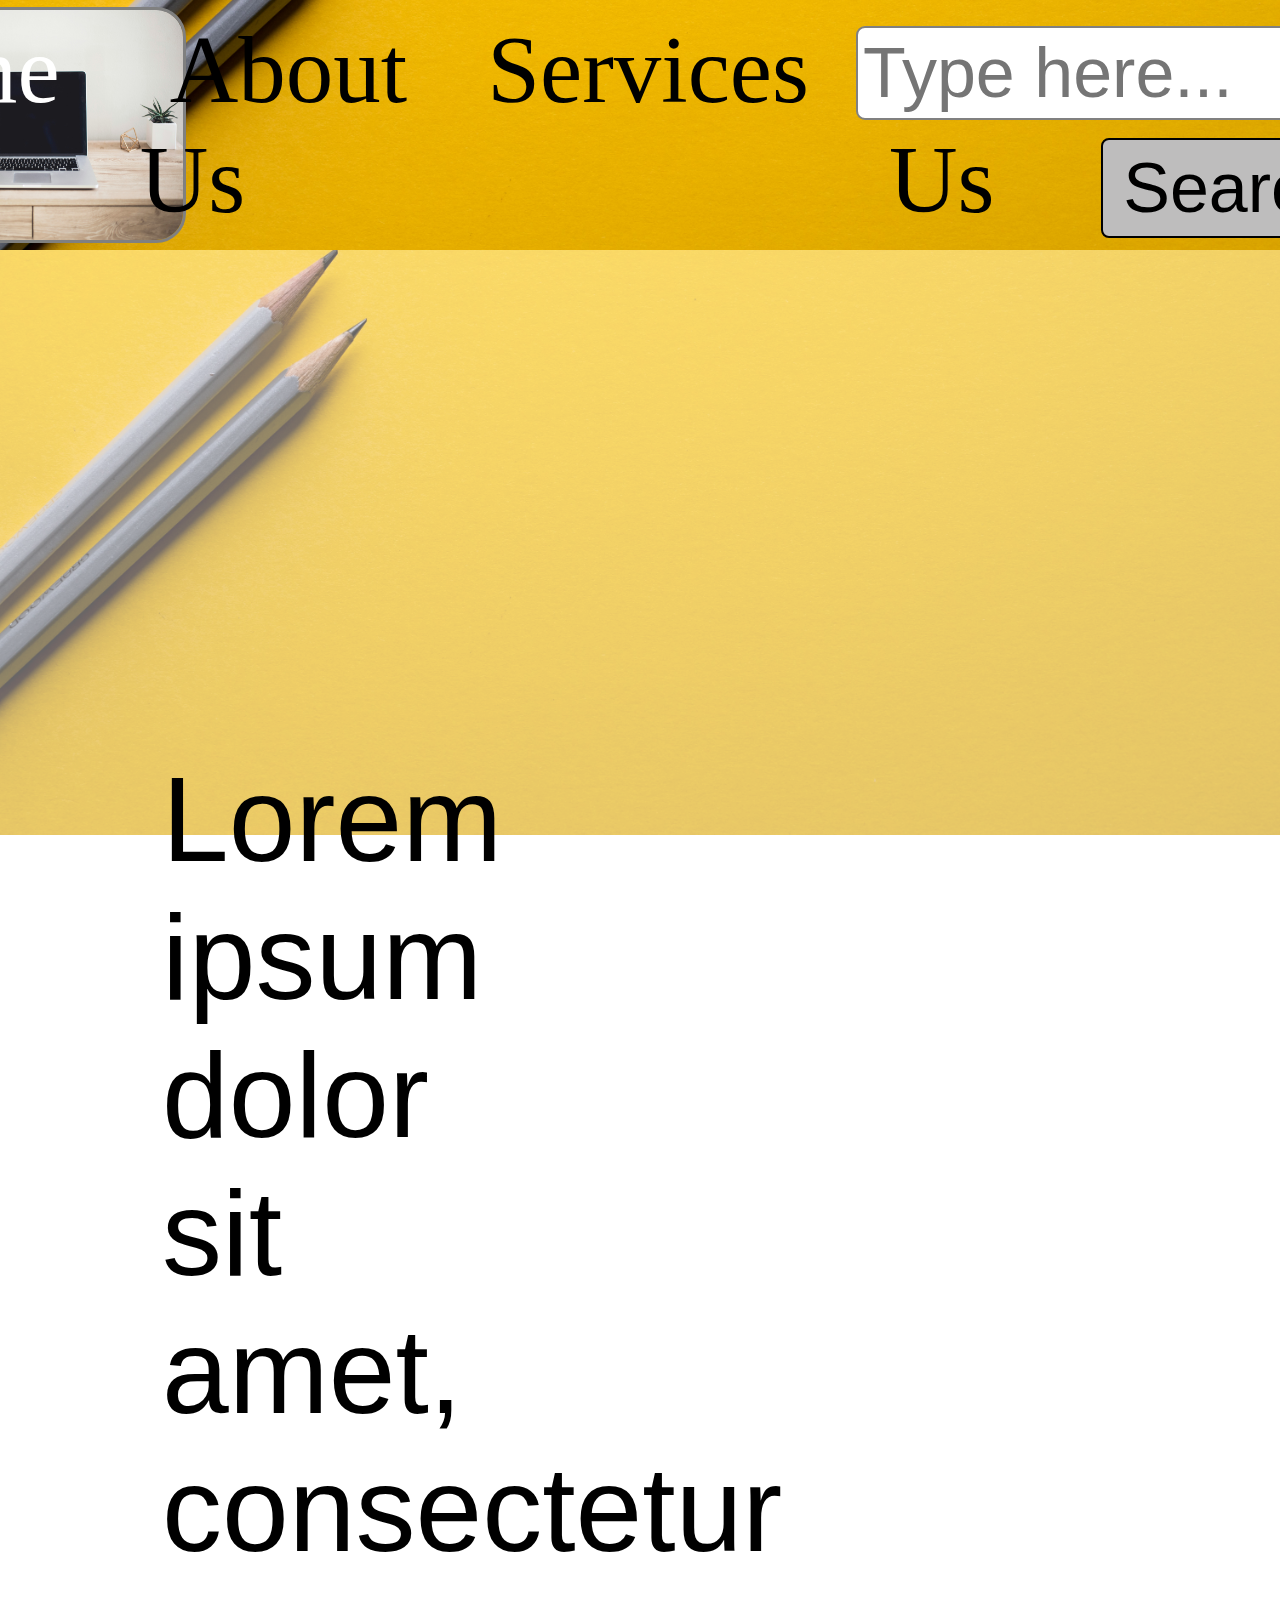
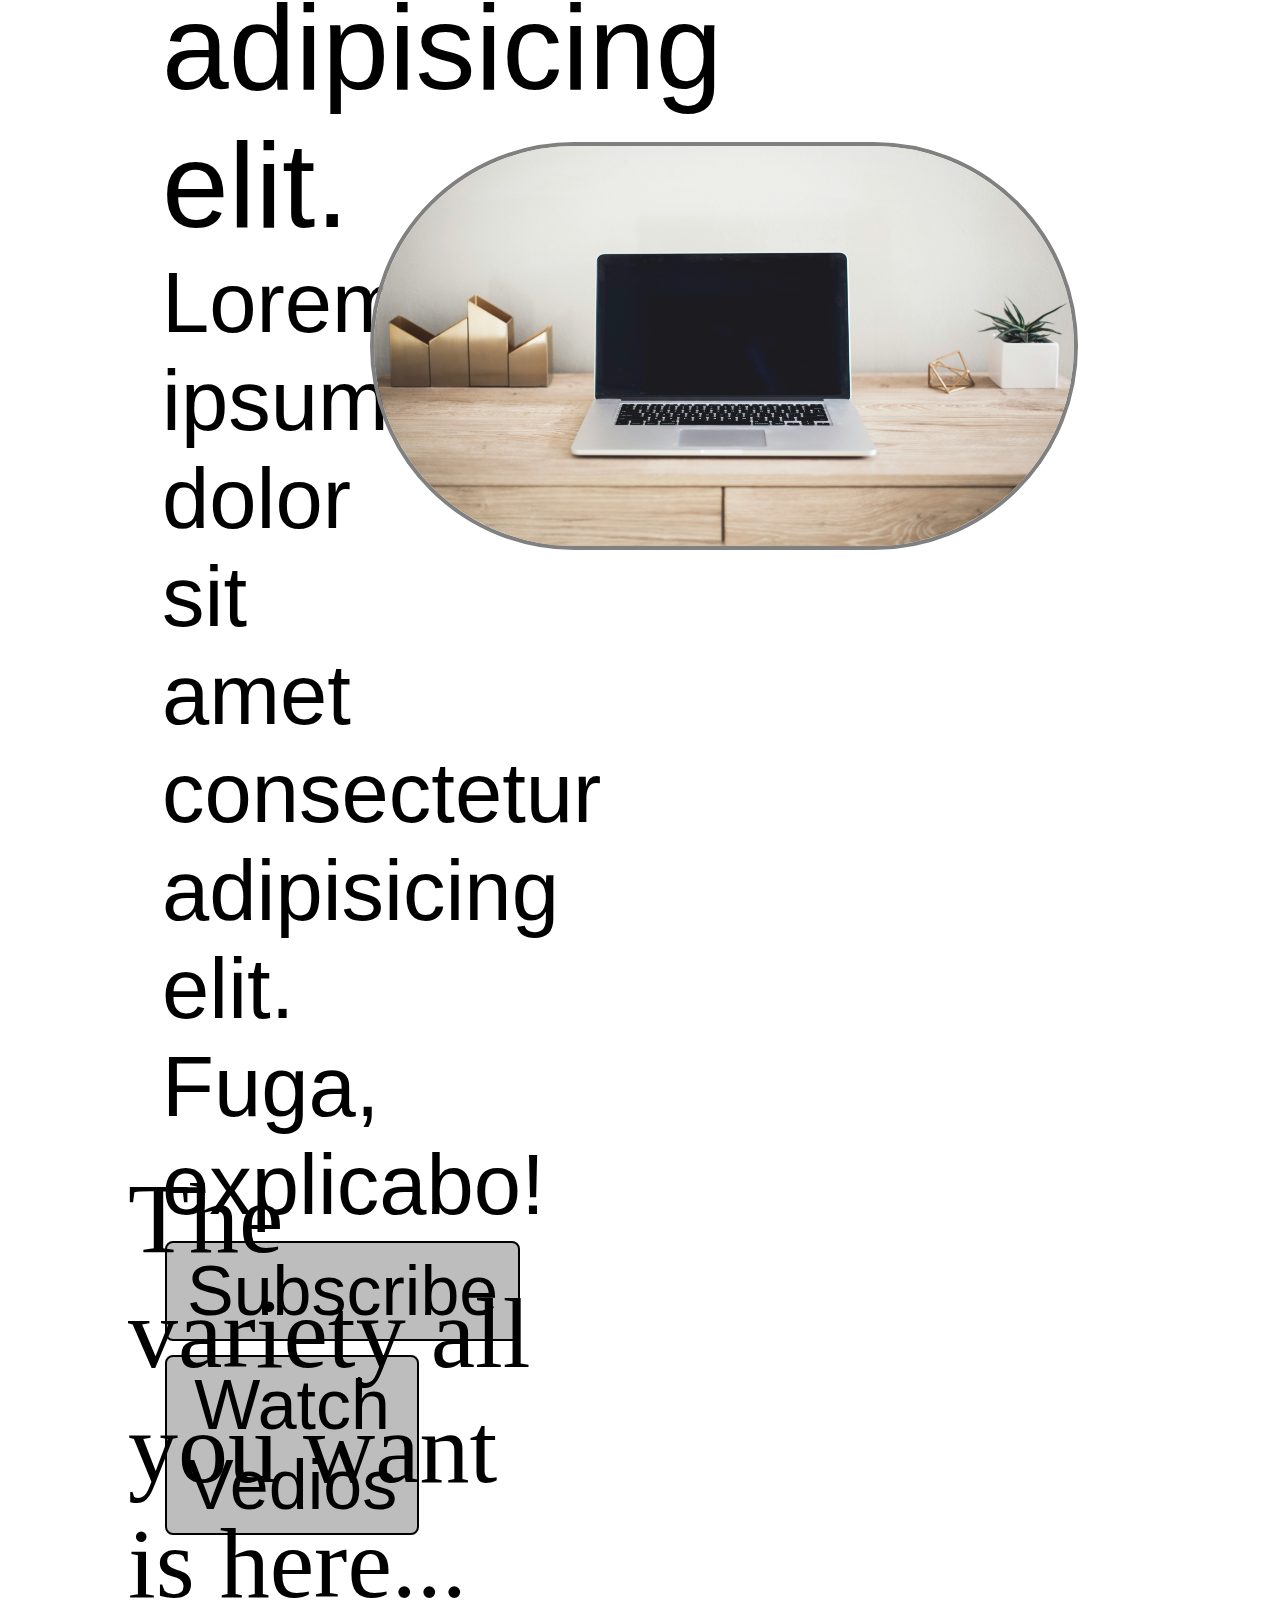
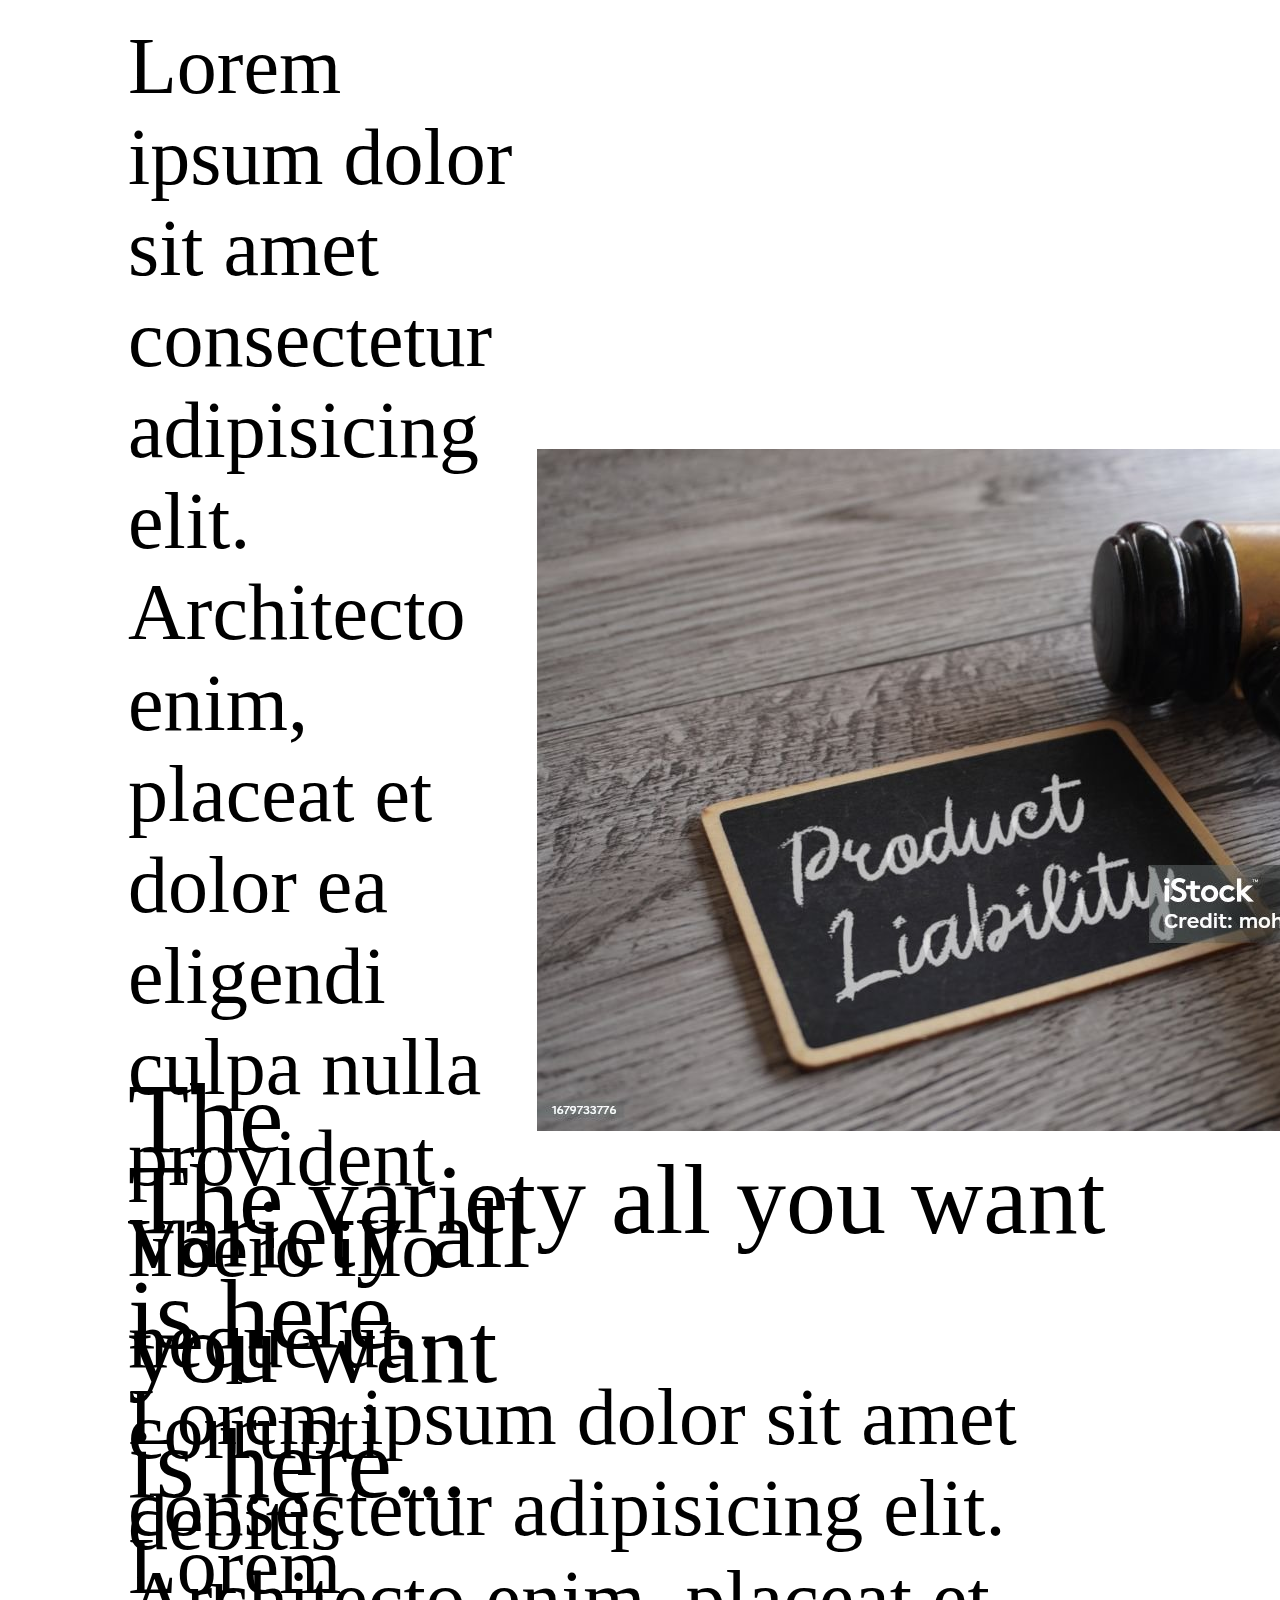
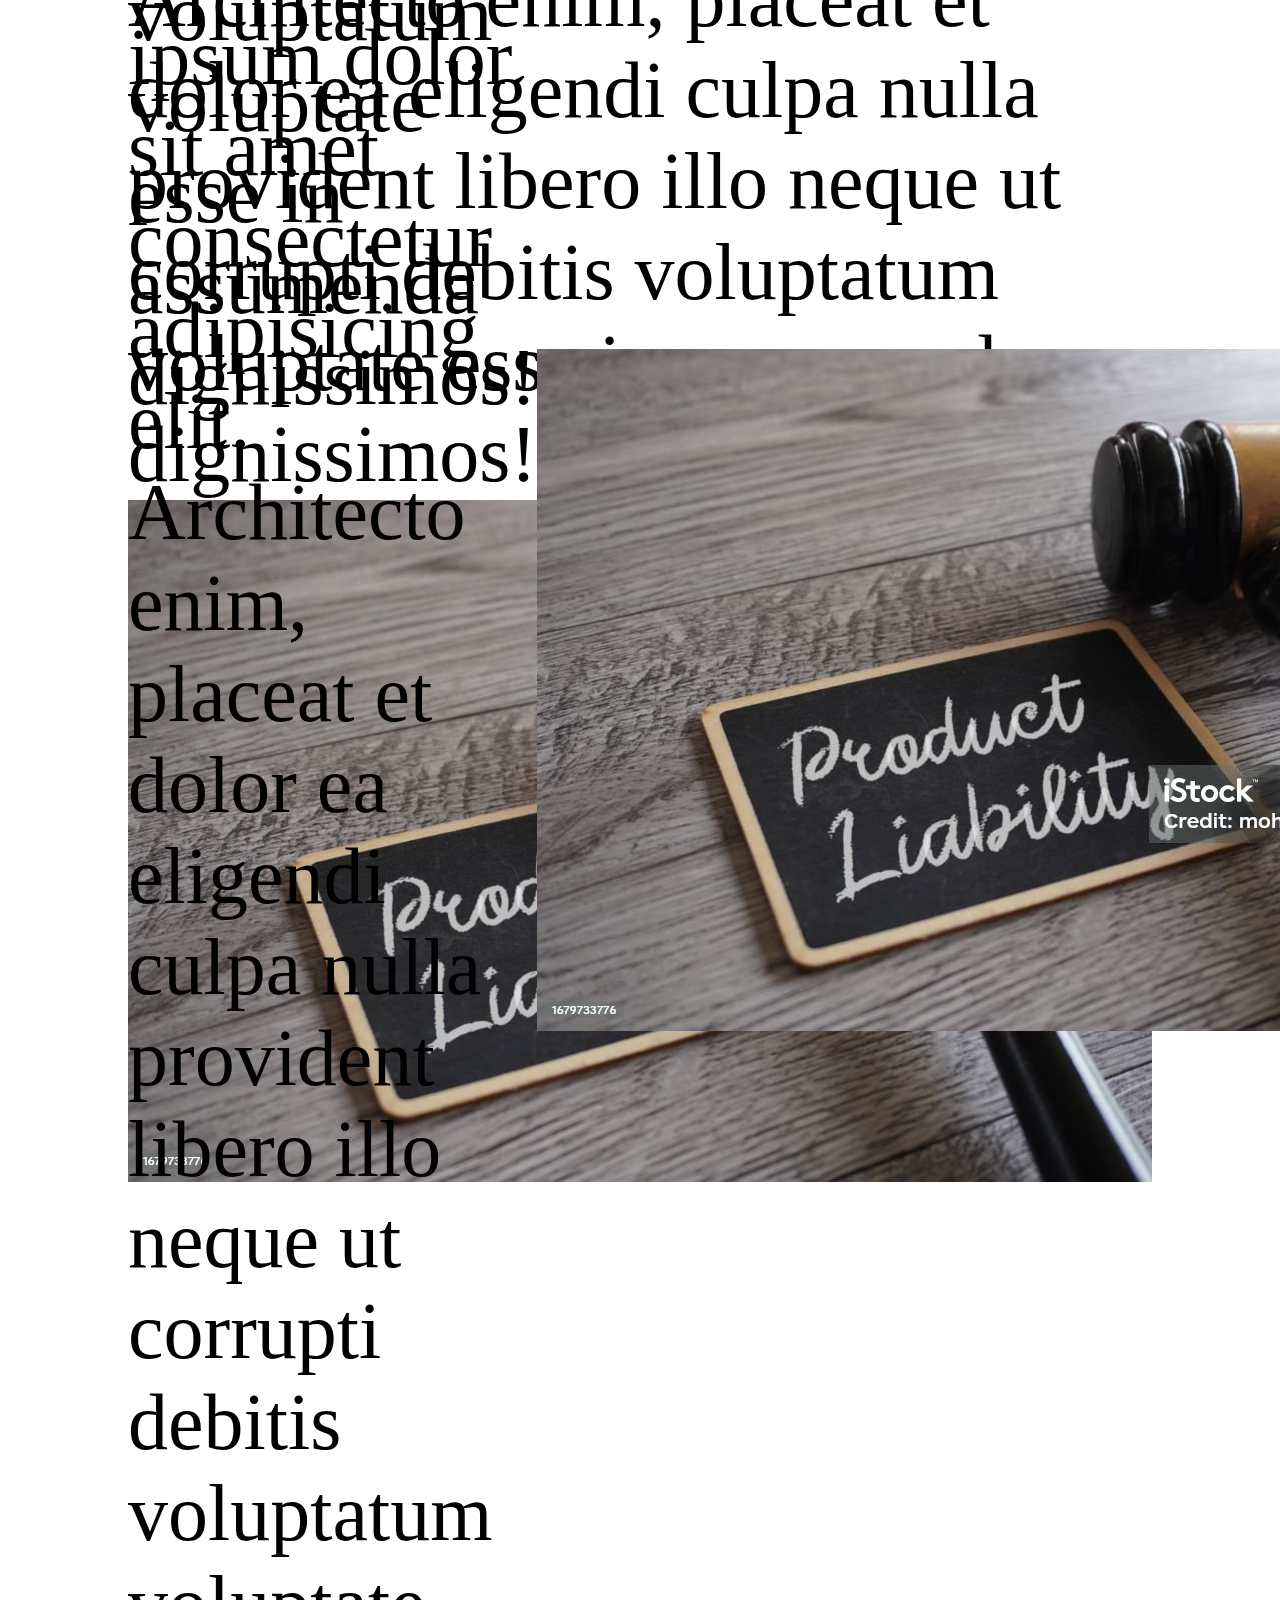
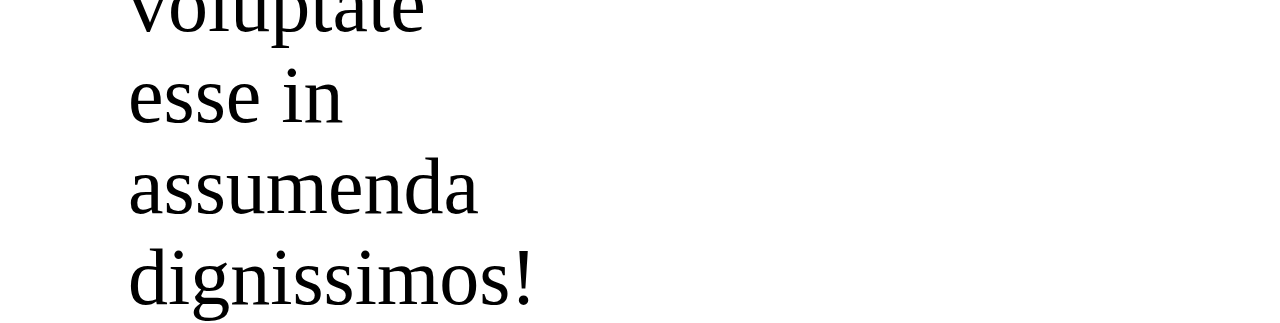
<file: index.html>
<!DOCTYPE html>
<html lang="en">
<head>
    <meta charset="UTF-8">
    <meta name="viewport" content="width=device-width, initial-scale=1.0">
    <title>i-Education</title>
    <link rel="stylesheet" href="stylesheet.css">
</head>
<body>
 
    <nav class="navbar background">
        <!-- <ul class="nav-list another"></ul> -->
            <div id="logo">
                <img src="img2.jpg" alt="logoisdoenloading">
            </div>
            <ul class="nav-list another">
            <li><a href="#home">Home</a></li>
            <li><a href="#about">About Us</a></li>
            <li><a href="#services">Services</a></li>
            <!-- <li><a href="#contact">Contact Us</a></li> -->
            <li><a href="#contact">Contact Us</a></li>
        </ul>
        <div class="rightnav">
            <input type="text" name="search" id="search" placeholder="Type here...">
            <button class="btn btn-sm">Search</button>
        </div>
    </nav>
    <section class="background-firstsection">
        <!-- <div class="backimg"><img src="img1.jpg" alt=""></div> -->
        <div class="box-main">
            <!-- <div class="backimg"><img src="img1.jpg" alt=""></div> -->
          <div class="firsthalf">
            <p class="text-big">Lorem ipsum dolor sit amet, consectetur adipisicing elit.</p>
            <p class="text-small">Lorem ipsum dolor sit amet consectetur adipisicing elit. Fuga, explicabo!</p>
            <div class="buttons">
                <button class="btn">Subscribe</button>
                <button class="btn">Watch Vedios</button>
            </div>
          </div>  
          <div class="secondhalf">
                <img src="img2.jpg" alt="">
          </div>
        </div>
        
    </section>

    <section class="secright">
        <div class="paras">
        <p class="sectiontag">The variety all you want is here...</p>
        <p class="sectionsubtag">Lorem ipsum dolor sit amet consectetur adipisicing elit. Architecto enim, placeat et dolor ea eligendi culpa nulla provident libero illo neque ut corrupti debitis voluptatum voluptate esse in assumenda dignissimos!</p>
    </div>
        <div class="thumbnell">
        
            <img src="/img3.jpg" alt="" class="imgfluid">
        </div>
    </section>
    <!-- <section class="secright"> -->
        <section class="secleft">
            <div class="paras">
            <p class="sectiontag">The variety all you want is here...</p>
            <p class="sectionsubtag">Lorem ipsum dolor sit amet consectetur adipisicing elit. Architecto enim, placeat et dolor ea eligendi culpa nulla provident libero illo neque ut corrupti debitis voluptatum voluptate esse in assumenda dignissimos!</p>
        </div>
            <div class="thumbnell">
            
                <img src="/img3.jpg" alt="" class="imgfluid">
            </div>
        </section>
    <!-- <section> -->
        <section class="secright">
        <div class="paras">
        <p class="sectiontag">The variety all you want is here...</p>
        <p class="sectionsubtag">Lorem ipsum dolor sit amet consectetur adipisicing elit. Architecto enim, placeat et dolor ea eligendi culpa nulla provident libero illo neque ut corrupti debitis voluptatum voluptate esse in assumenda dignissimos!</p>
    </div>
        <div class="thumbnell">
        
            <img src="/img3.jpg" alt="" class="imgfluid">
        </div>
    </section>


</body>
</html>
</file>
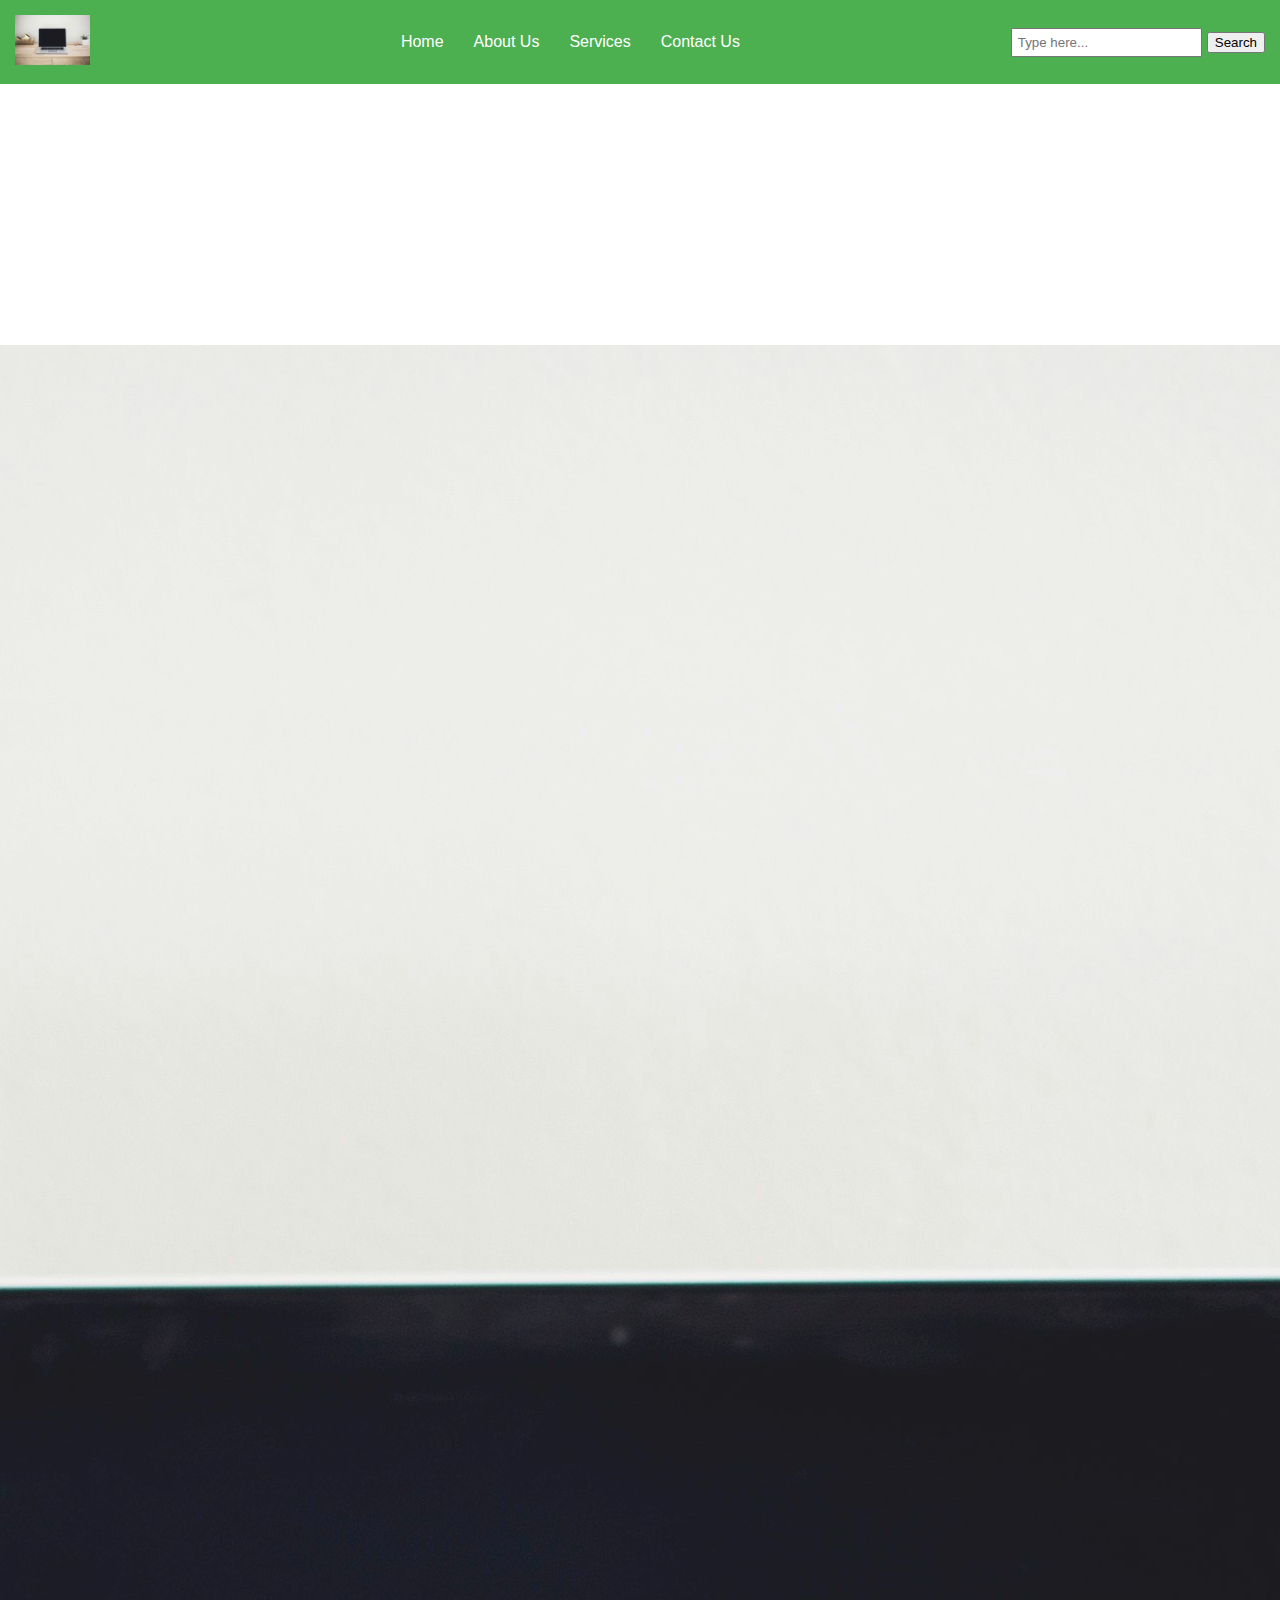
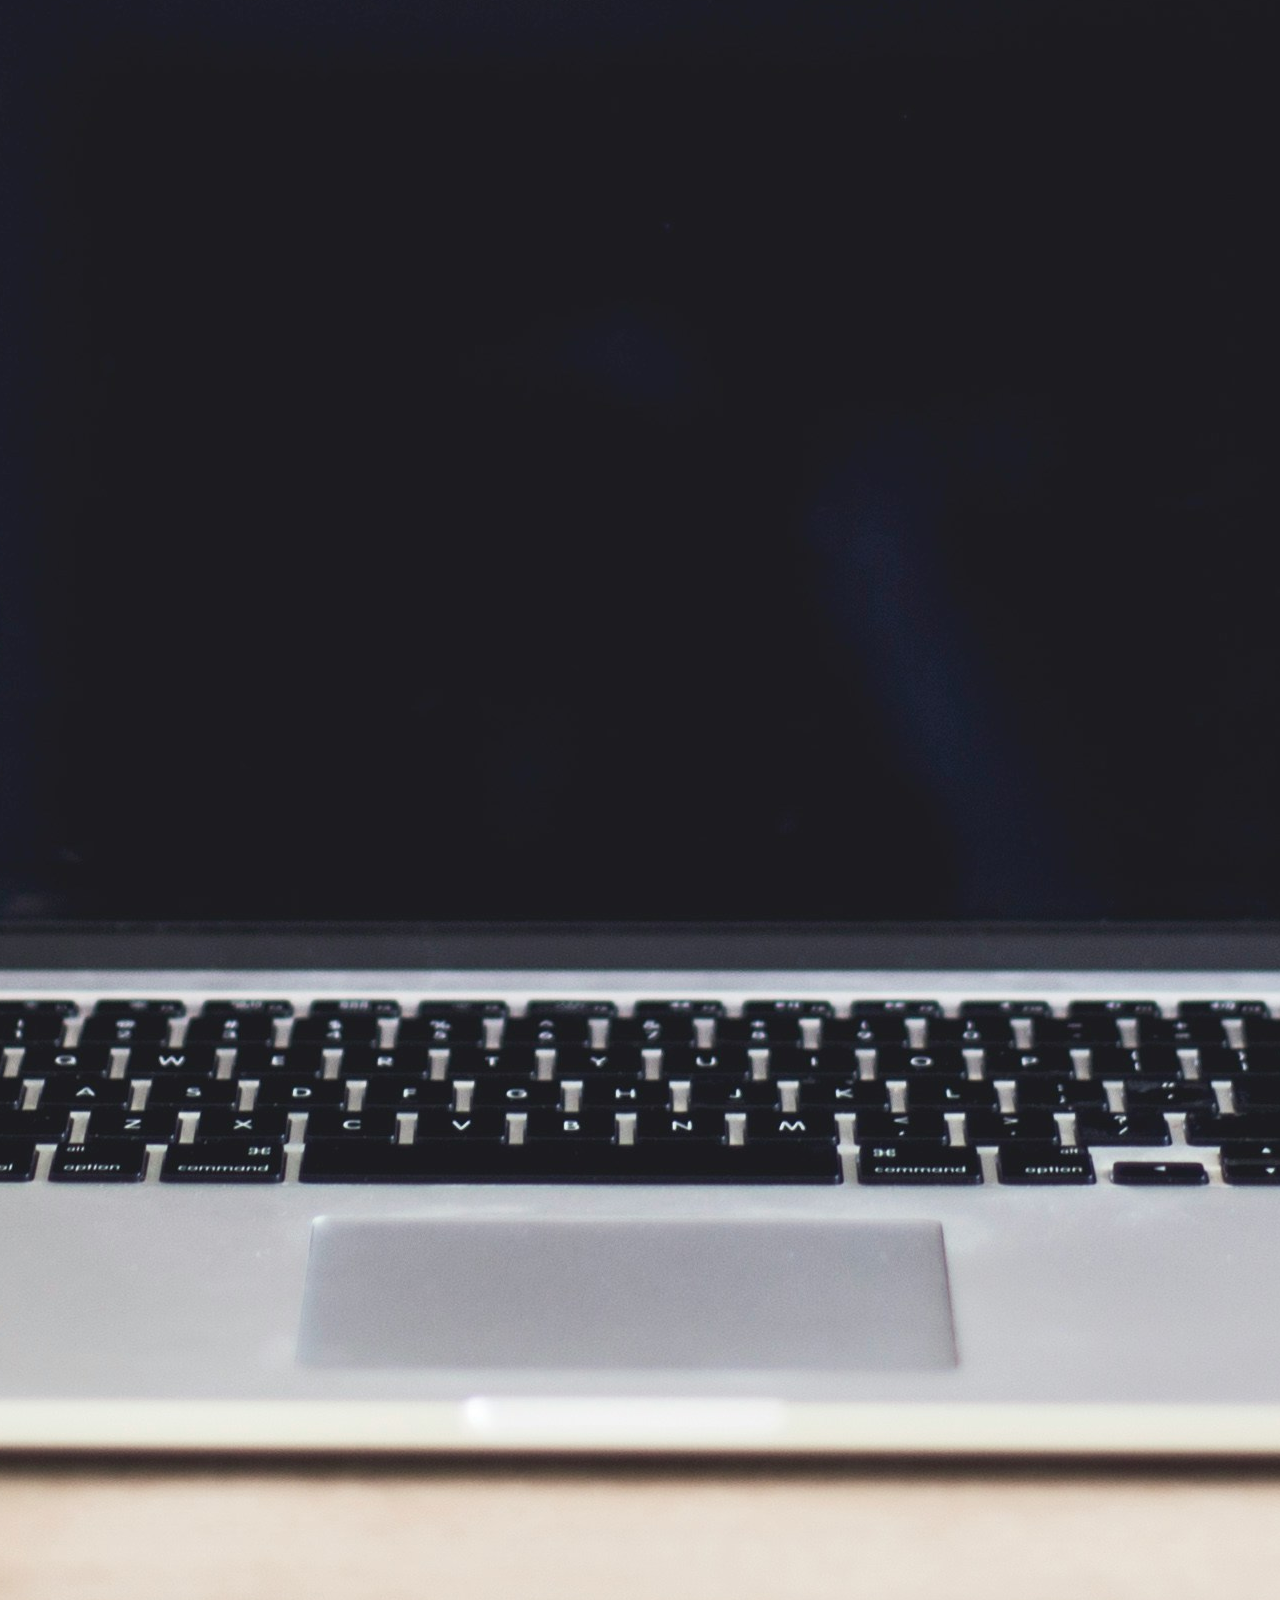
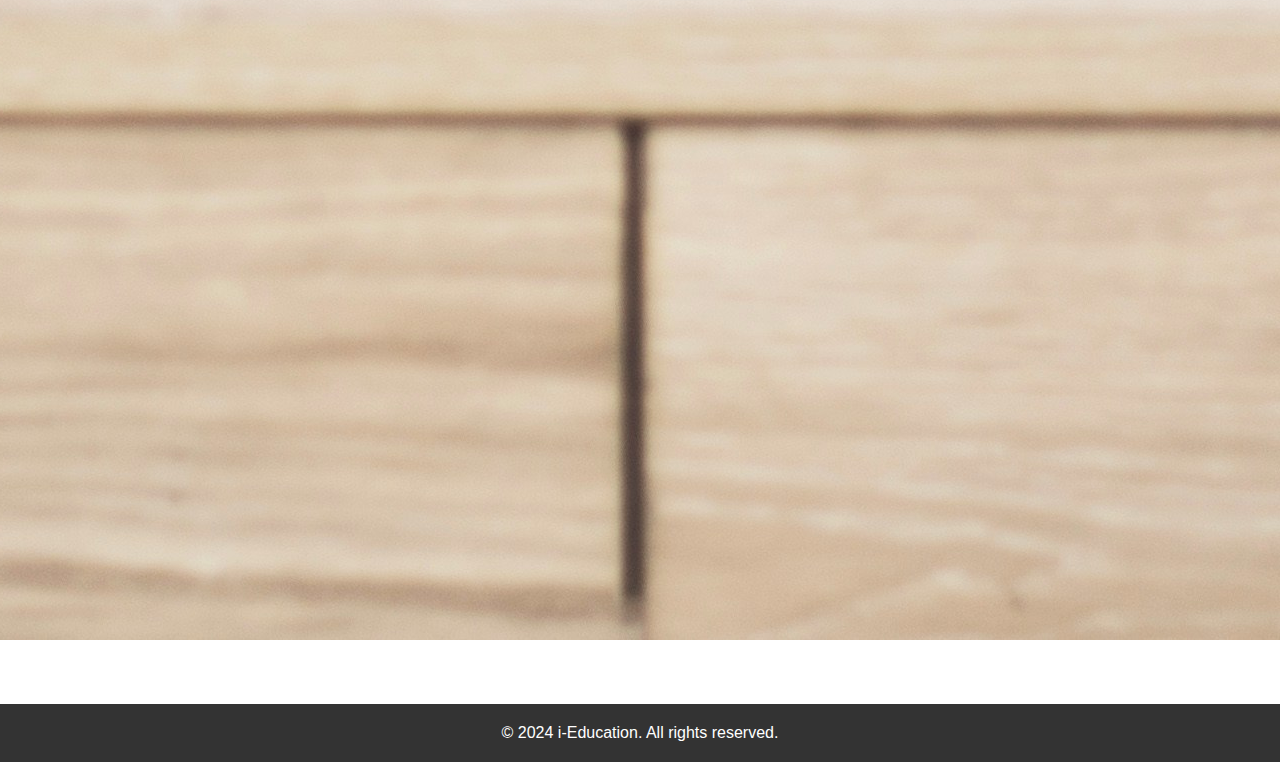
<file: demo.html>
<!DOCTYPE html>
<html lang="en">
<head>
    <meta charset="UTF-8">
    <meta name="viewport" content="width=device-width, initial-scale=1.0">
    <title>i-Education</title>
    <link rel="stylesheet" href="demo.css">
</head>
<body>
    <header>
        <nav class="navbar background">
            <div id="logo">
                <img src="img2.jpg" alt="logo is loading">
            </div>
            <ul class="nav-list another">
                <li><a href="#home">Home</a></li>
                <li><a href="#about">About Us</a></li>
                <li><a href="#services">Services</a></li>
                <li><a href="#contact">Contact Us</a></li>
            </ul>
            <div class="rightnav">
                <input type="text" name="search" id="search" placeholder="Type here...">
                <button class="btn btn-sm">Search</button>
            </div>
        </nav>
    </header>

    <main>
        <section class="background-firstsection">
            <div class="box-main">
                <div class="firsthalf">
                    <p class="text-big">Lorem ipsum dolor sit amet, consectetur adipisicing elit.</p>
                    <p class="text-small">Lorem ipsum dolor sit amet consectetur adipisicing elit. Fuga, explicabo!</p>
                    <div class="buttons">
                        <button class="btn">Subscribe</button>
                        <button class="btn">Watch Videos</button>
                    </div>
                </div>
                <div class="secondhalf">
                    <img src="img2.jpg" alt="">
                </div>
            </div>
        </section>
    </main>

    <footer>
        <p>&copy; 2024 i-Education. All rights reserved.</p>
    </footer>
</body>
</html>
</file>
<file: stylesheet.css>
/* body {
        margin: 0;
        padding: 0;
    background: rgba(0,0, 0, 0.7) ;
    background:url('img1.jpg');
    background-size:cover; 

    background-repeat: no-repeat;
    background-position: center;
        background-blend-mode: darken;
  }  */
  .background{
    background: rgba(0,0, 0, 0.7) ;
    background:url('../img1.jpg');
    background-size:cover; 
    height: 250px;
    background-repeat: no-repeat;
    background-position: center; 
    background-blend-mode: darken; 
  }   

   
 *{
    margin: 0;
    padding: 0;
 }
 .navbar{
    display: flex;
    align-items: center;
    justify-content: center;
    position: sticky;
    top: 0;
    cursor: pointer;
    /* height: 50px; */
 }
 .nav-list{
    width: 50%;
    /* background-color: blueviolet; */
    display: flex;
    justify-content: center;
    /* align-items: center; */
 }
 .nav-list li{

    list-style: none;
    padding: 25px;
    font-size: 70px;
 }
 .nav-list li a{
    text-decoration: none;
    font-size: 95px;
    color: black;
    padding: 30px;
 }
 .nav-list li a:hover{
    text-decoration: none;
    color: white;
 }
 .rightnav{
    /* background-color: brown; */
    width: 50%;
    text-align: right;
    font-size: 100px;
    padding: 0 30px;
 }
 #logo{
    /* width: 20%; */
    display: flex;
    justify-content: center;
    align-items: center;
 }
 #logo img{

      width: 300px;
      /* height: 500px; */
  
      margin: auto;
    /* width: 100%; */
    /* margin: 60px 70px; */
    /* padding: 5px; */
    height: 230px;
    border: 3px solid gray;
    border-radius: 30px;

 }
 #search{
    width: 500px;
    padding: 5px;
    font-size: 70px;
    border: 2px solid gray;
    border-radius: 9px;
 }
  /* .background{
    background: rgba(0,0, 0, 0.7) ;
    background:url('/img1.jpg');
    background-size:cover; 
  }  */
    .box-main{
      display: flex;
      justify-content: center;
      align-items: center;
      font-family: 'Segoe UI', Tahoma, Geneva, Verdana, sans-serif;
      font-size: 60px;
      max-width: 50%;
      margin: auto;
      height: 100%;
      padding: 500px;
      /* margin: 50px; */
    }
    /* .backimg img{
      height: 1000px;
      width: auto;
      background-size: cover;

    } */
    .background-firstsection::before{
      content:"" ;
     background: url('../img1.jpg')no-repeat center center/cover;
      position: absolute;
      /* height: 58%; */
      height: 65vh;
      width: 100%;
      z-index: -1;
      opacity:0.6;

  }
  .firsthalf{
   width: 60%;
   display: flex;
   flex-direction: column;
   justify-content: center;
   
  }
    .secondhalf img{
      margin: 40px;
      height: 400px;
      width: 700px;
      border: 4px solid gray;
      border-radius: 550px;
      display: block;
      
    }
    .text-big{
         font-size: 120px;
    }
    .text-small{
         font-size: 85px;
    }
    .btn{
      border: 2px solid black;
      padding: 8px 20px;
      margin: 7px 3px;
      border-radius: 8px;
      font-size: 70px;
      background-color: rgb(190, 189, 189);
      cursor: pointer;
    }
    .btn:hover{
      background-color: rgb(139, 139, 139);
    }
    .secright{
      height: 700px;
      display: flex;
      align-items: center;
      /* justify-content: center; */
      justify-content: space-evenly;
      max-width: 80%;
      margin: auto;
      /* flex-direction: column; */
    }
    .secleft{
      height: 800px;
      flex-direction: row-reverse;
      align-items: center;
      /* justify-content: space-evenly; */
      max-width: 80%;
      margin: auto;
    }
    .sectiontag{
      font-size: 100px;

    }
    .sectionsubtag{
      font-size: 80px;
    }
</file>
<file: demo.css>
/* Reset some default styles */
body, h1, h2, h3, p {
    margin: 0;
    padding: 0;
}

body {
    font-family: Arial, sans-serif;
}

/* Header Styles */
header {
    background-color: #4CAF50; /* Change to your desired color */
    color: white;
}

.navbar {
    display: flex;
    justify-content: space-between;
    align-items: center;
    padding: 15px;
}

#logo img {
    max-height: 50px; /* Adjust logo size */
}

.nav-list {
    list-style: none;
    display: flex;
}

.nav-list li {
    margin: 0 15px;
}

.nav-list a {
    color: white;
    text-decoration: none;
}

.rightnav {
    display: flex;
    align-items: center;
}

#search {
    padding: 5px;
    margin-right: 5px;
}

/* Main Section Styles */
.background-firstsection {
    display: flex;
    flex-direction: column;
    align-items: center;
    padding: 40px 20px;
    text-align: center;
}

.box-main {
    display: flex;
    justify-content: space-between;
    align-items: center;
    flex-wrap: wrap;
}

.firsthalf, .secondhalf {
    flex: 1;
    padding: 20px;
}

.firsthalf {
    max-width: 500px; /* Control width for smaller screens */
}

.text-big {
    font-size: 2em;
    margin-bottom: 10px;
}

.text-small {
    margin-bottom: 20px;
}

.buttons {
    display: flex;
    gap: 10px;
}

/* Footer Styles */
footer {
    text-align: center;
    padding: 20px;
    background-color: #333; /* Change to your desired color */
    color: white;
}

/* Responsive Styles */
@media (max-width: 768px) {
    .navbar {
        flex-direction: column;
        align-items: flex-start;
    }

    .nav-list {
        flex-direction: column;
        margin: 10px 0;
    }

    .box-main {
        flex-direction: column;
        align-items: center;
    }

    .firsthalf, .secondhalf {
        width: 100%;
        max-width: none;
    }

    .text-big {
        font-size: 1.5em;
    }
}

@media (max-width: 480px) {
    .text-big {
        font-size: 1.2em;
    }

    #search {
        width: 100%;
        margin-bottom: 10px;
    }
}
</file>
